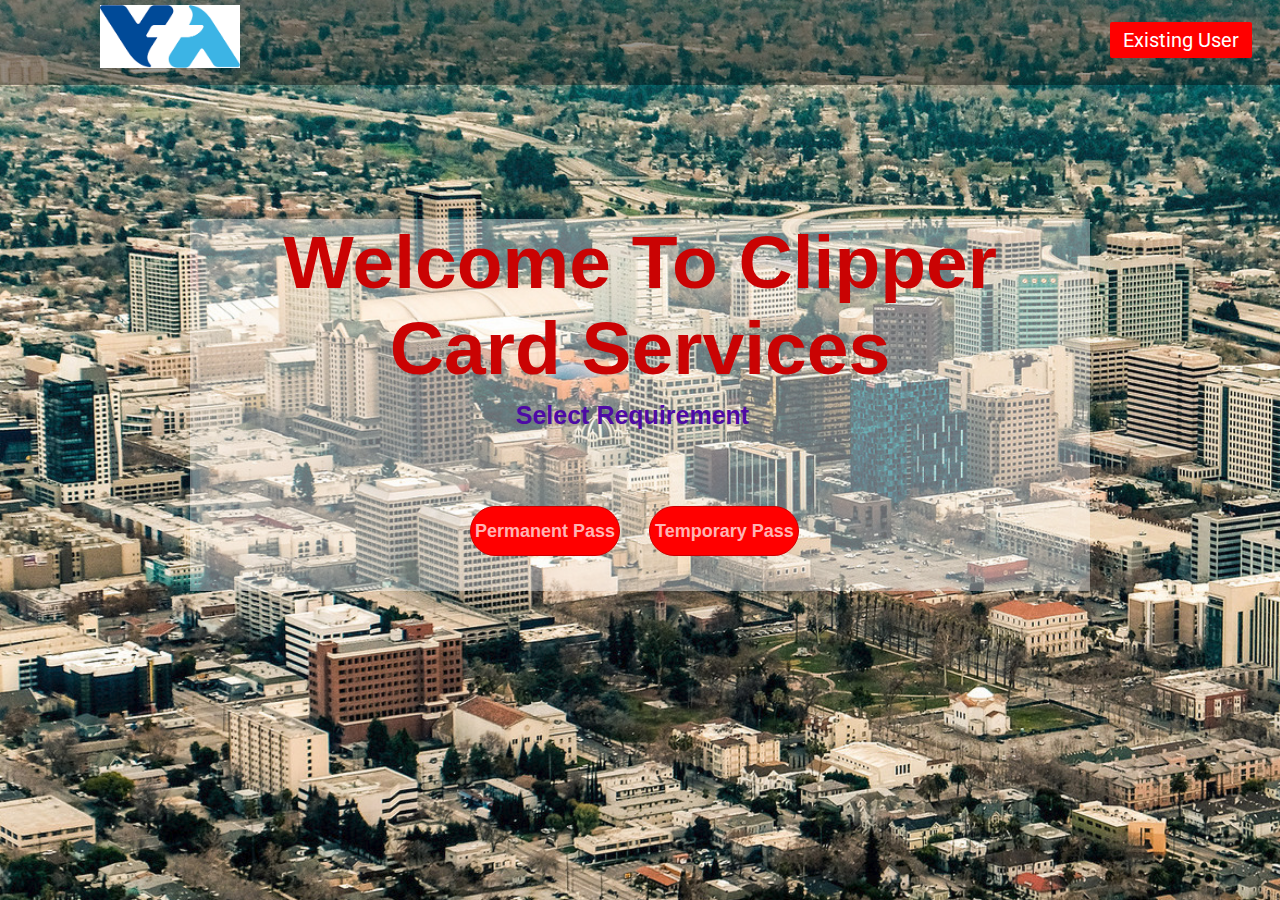
<file: index.html>
<!DOCTYPE html>
<html lang="en">
<head>
	<meta charset="UTF-8">
    <title>Clipper Portal</title>
    <link rel="stylesheet" href="html/style.css">
</head>
<body>
	<div class="wrapper">
			<nav class="navbar">
				<img class="logo" src="html/download.png">
				<ul>
					<li><a class="active" onclick='retrieve_user_settings()' href="#">Existing User</a></li>
                </ul>
			</nav>
			<div class="center">
			<h1>Welcome To Clipper Card Services</h1>
            <h3>Select Requirement</h3>
			<div class="buttons">
			<button onclick='saveSession("Blue")'>Permanent Pass</button>
			<button class="btn2" onclick='saveSession("Red")'>Temporary Pass</button>
		</div>
		</div>
</body>
<script>
    let saveSession = (color) =>{
        sessionStorage.setItem("color",color);
        window.location.href = "html/form.html";
    }
    let retrieve_user_settings = () =>{
        window.location.href = "html/view.html"
    }
</script>
</html>
</file>
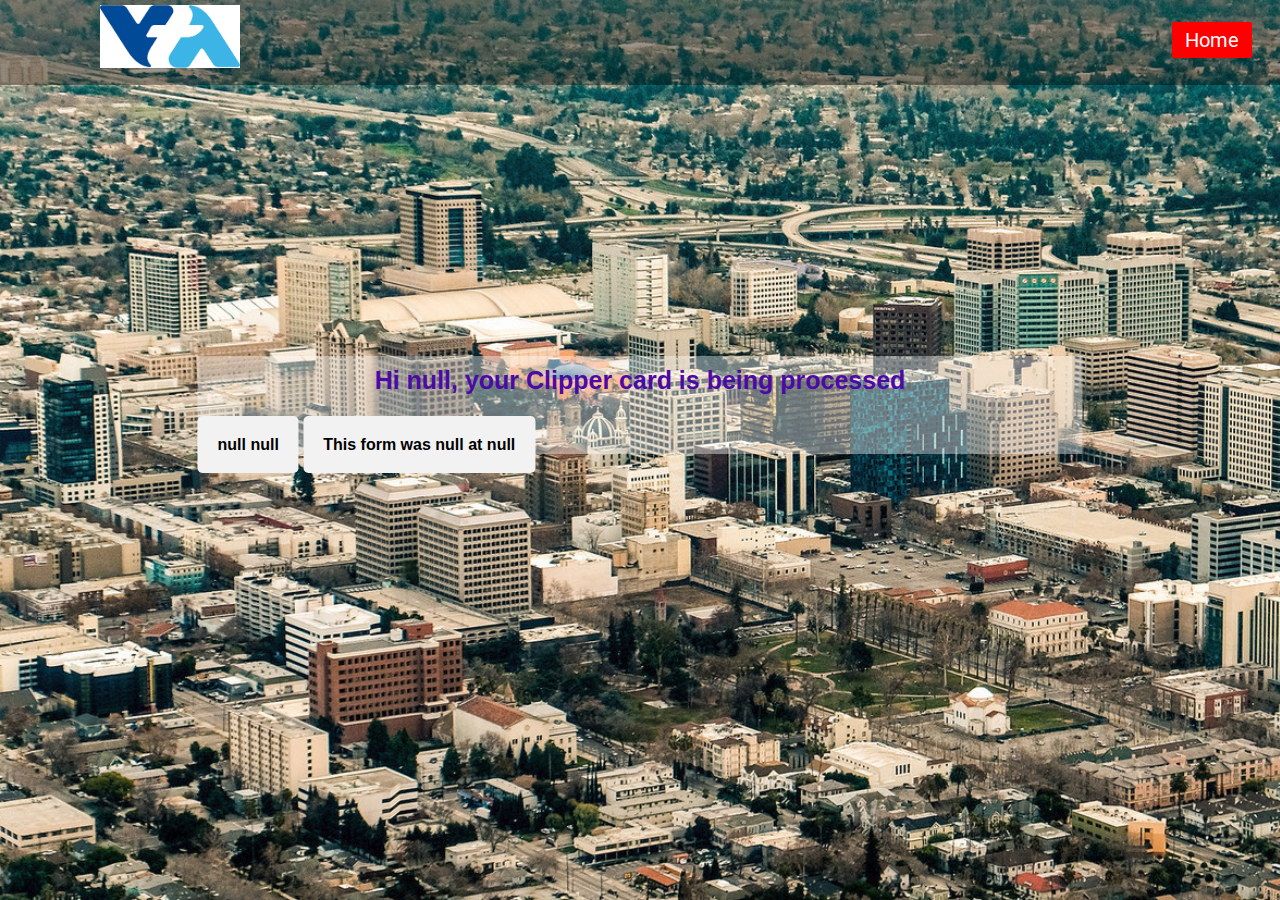
<file: html/view.html>
<!DOCTYPE html>
<html lang="en">
<head>
	<meta charset="UTF-8">
    <title>Clipper Portal</title>
    <link rel="stylesheet" href="style.css">
</head>
<body onload="process_start()">
	<div class="wrapper">
			<nav class="navbar">
				<img class="logo" src="download.png">
				<ul>
					<li><a class="active" onclick='GoBack()' href="#">Home</a></li>
                </ul>
			</nav>
        <div class="center">
            <h3 id="congr">Hello I am There</h3>
            <div class="container">
            <label type="text" id="name"></label>
            <label type="text" id="location"></label>
            </div>     
        </div>
    </div>
</body>
<script>
    let process_start = () => {
        console.log("Inn")
        let fname = localStorage.getItem("fname");
        document.getElementById("congr").innerHTML = `Hi ${fname}, your Clipper card is being processed`;
        document.getElementById("name").innerHTML = `${localStorage.getItem("fname") + " " + localStorage.getItem("lname")}`;
        document.getElementById("location").innerHTML = `This form was ${localStorage.getItem("location")} at ${localStorage.getItem("time")}`;
    }
    let GoBack = () =>{
        window.location.href = "../index.html"
    }
</script>
</html>
</file>
<file: html/style.css>
@import url('https://fonts.googleapis.com/css?family=Roboto:700&display=swap');
*{
	padding: 0;
	margin: 0;
}
.wrapper{
	background: url(downtownsanjose2015.png) no-repeat;
	background-size: cover;
	height: 100vh;
}
.navbar{
	position: fixed;
	height: 85px;
	width: 100%;
	top: 0;
	left: 0;
	background: rgba(2, 2, 2, 0.4);
}
.navbar .logo{
	width: 140px;
	height: auto;
	padding: 5px 100px;
}
.navbar h1{
	color: rgb(252, 250, 250);
	font-size: 40px;
	bottom: 60px;
	position: relative;
	font-weight: bold;
	text-align: center;
}
.navbar ul{
	float: right;
	margin-right: 20px;
}
.navbar ul li{
	list-style: none;
	margin: 0 8px;
	display: inline-block;
	line-height: 80px;
}
.navbar ul li a{
	font-size: 20px;
	font-family: 'Roboto', sans-serif;
	color: white;
	padding: 6px 13px;
	text-decoration: none;
	transition: .4s;
}
.navbar ul li a.active,
.navbar ul li a:hover{
	background: red;
	border-radius: 2px;
}
.wrapper .center{
	position: absolute;
	background: rgba(255, 254, 254, 0.4);
	left: 50%;
	top: 45%;
	transform: translate(-50%, -50%);
	font-family: sans-serif;
	user-select: none;
}
.center container {
	border-radius: 2px;
	background-color: #f2f2f2;
	padding: 5px;
	font-weight: bold;
}
.center label {
	position: center;
	border-radius: 5px;
	background-color: #f2f2f2;
	padding: 20px;
	font-weight: bold;
}
.center input {
	position: center;
	border-radius: 5px;
	background-color: #f2f2f2;
	padding: 20px;
	font-weight: bold;
}
.center select {
	position: center;
	border-radius: 5px;
	background-color: #f2f2f2;
	padding: 20px;
	font-weight: bold;
}
.center h1{
	color: rgb(202, 3, 3);
	font-size: 75px;
	width: 900px;
	font-weight: bold;
	text-align: center;
}
.center h3{
	color: rgb(77, 9, 165);
	font-size: 25px;
	font-weight: bold;
	margin-top: 10px;
	height: 70px;
	width: 885px;
	text-align: center;
}
.center .buttons{
	margin: 35px 280px;
}
.buttons button{
	height: 50px;
	width: 150px;
	font-size: 18px;
	font-weight: 600;
	color: #ffb3b3;
	background: red;
	outline: none;
	cursor: pointer;
	border: 1px solid #cc0000;
	border-radius: 25px;
	transition: .4s;
}
.buttons .btn2{
	margin-left: 25px;
}
.buttons button:hover{
	background: #cc0000;
}
</file>
